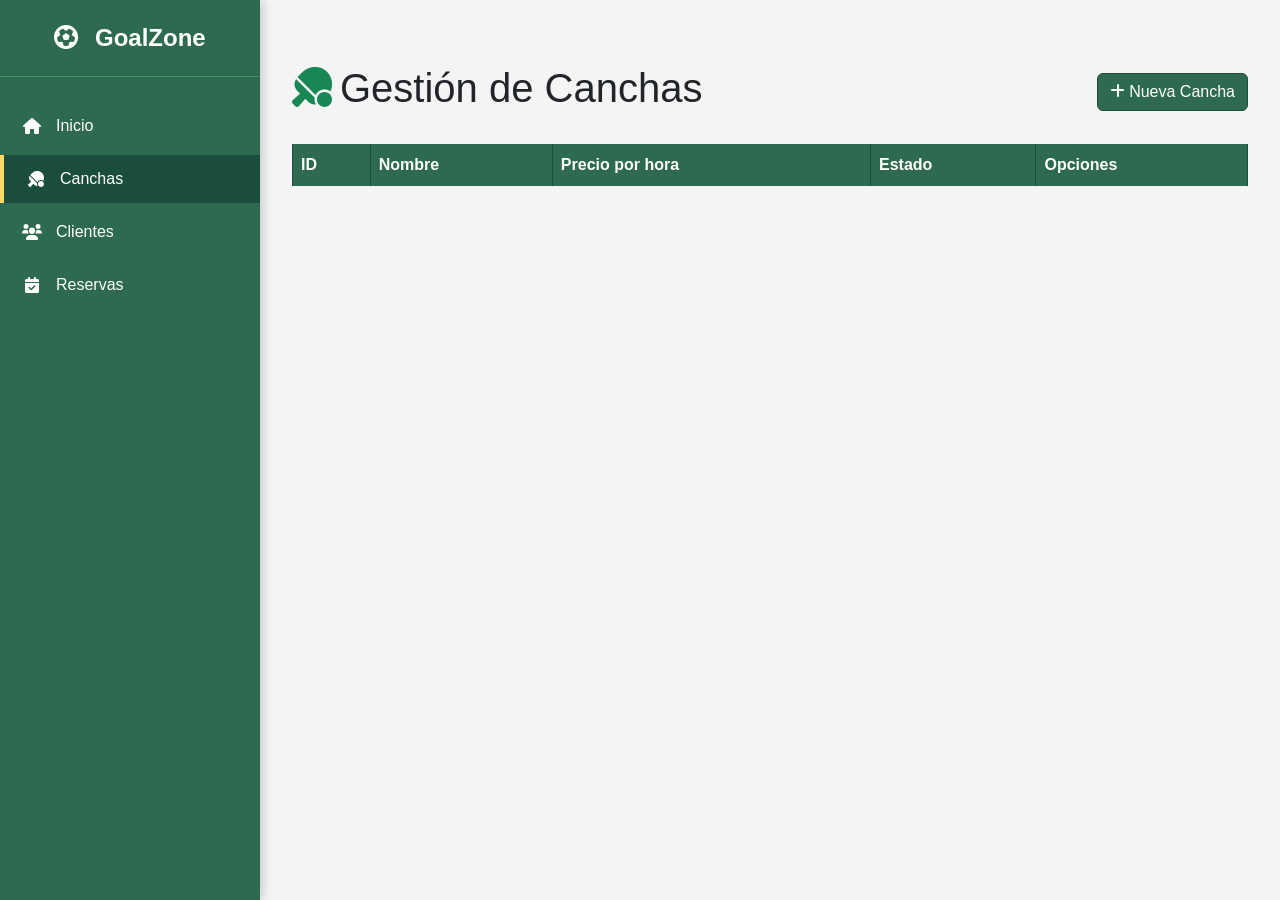
<file: frontend/canchas.html>
<!DOCTYPE html>
<html lang="es">
<head>
    <meta charset="UTF-8">
    <meta name="viewport" content="width=device-width, initial-scale=1.0, user-scalable=yes">
    <title>GoalZone | Canchas</title>
    <link href="https://cdn.jsdelivr.net/npm/bootstrap@5.3.0-alpha1/dist/css/bootstrap.min.css" rel="stylesheet">
    <link rel="stylesheet" href="https://cdnjs.cloudflare.com/ajax/libs/font-awesome/6.0.0-beta3/css/all.min.css">
    <link rel="stylesheet" href="css/responsive.css">
    <link rel="stylesheet" href="css/canchas.css">
</head>
<body>

<div class="topbar">
    <div class="title-business">
        <i class="fa-solid fa-futbol"></i> GoalZone Deportivo
    </div>
    <div class="btn-menu">
        <button class="hamburger" aria-label="Abrir menú">
            <i class="fa-solid fa-bars"></i>
        </button>
    </div>
</div>

<div class="overlay"></div>

<aside class="sidebar">
    <div class="sidebar-logo">
        <i class="fa-solid fa-futbol"></i> GoalZone
    </div>
    <ul>
       <li>
            <a href="index.html" class="activo" data-page="inicio">
                <i class="fa-solid fa-house"></i>
                <span>Inicio</span>
            </a>
        </li>
        <li>
            <a href="canchas.html" data-page="canchas">
                <i class="fa-solid fa-table-tennis-paddle-ball"></i>
                <span>Canchas</span>
            </a>
        </li>
        <li>
            <a href="clientes.html" data-page="clientes">
                <i class="fa-solid fa-users"></i>
                <span>Clientes</span>
            </a>
        </li>
        <li>
            <a href="reserva.html" data-page="reservas">
                <i class="fa-solid fa-calendar-check"></i>
                <span>Reservas</span>
            </a>
        </li>
    </ul>
</aside>

<main class="main-content">
    <div class="container mt-4">
        <div class="d-flex flex-wrap justify-content-between align-items-center mb-4">
            <h1>
                <i class="fa-solid fa-table-tennis-paddle-ball text-success me-2"></i>Gestión de Canchas
            </h1>
            <button class="btn btn-success" data-bs-toggle="modal" data-bs-target="#modalRegistrarCancha">
                <i class="fa-solid fa-plus"></i> Nueva Cancha
            </button>
        </div>

        <div class="table-responsive">
            <table class="table table-bordered table-hover align-middle">
                <thead class="table-success">
                    <tr>
                        <th>ID</th>
                        <th>Nombre</th>
                        <th>Precio por hora</th>
                        <th>Estado</th>
                        <th>Opciones</th>
                    </tr>
                </thead>
                <tbody id="tablaCanchas">
                    <!-- Las filas se generarán dinámicamente con JS -->
                </tbody>
            </table>
        </div>
    </div>
</main>

<!-- MODAL PARA REGISTRAR CANCHA -->
<div class="modal fade" id="modalRegistrarCancha" tabindex="-1" aria-labelledby="modalRegistrarLabel" aria-hidden="true">
  <div class="modal-dialog">
    <div class="modal-content">
      <div class="modal-header bg-success text-white">
        <h1 class="modal-title fs-5" id="modalRegistrarLabel">Registrar Nueva Cancha</h1>
        <button type="button" class="btn-close" data-bs-dismiss="modal" aria-label="Close"></button>
      </div>
      <div class="modal-body">
        <form id="formRegistrarCancha" class="needs-validation" novalidate>
          <div class="row g-3">
            <div class="col-md-12">
              <label for="registroNombre" class="form-label">Nombre de la cancha</label>
              <input type="text" class="form-control" id="registroNombre" name="nombre" required>
            </div>
            <div class="col-md-6">
              <label for="registroPrecio" class="form-label">Precio por hora (S/)</label>
              <input type="number" step="0.01" class="form-control" id="registroPrecio" name="precioHora" required>
            </div>
            <div class="col-md-6">
              <label for="registroEstado" class="form-label">Estado</label>
              <select class="form-select" id="registroEstado" name="estado" required>
                <option value="disponible">Disponible</option>
                <option value="mantenimiento">Mantenimiento</option>
              </select>
            </div>
          </div>
        </form>
      </div>
      <div class="modal-footer">
        <button type="button" class="btn btn-secondary" data-bs-dismiss="modal">Cancelar</button>
        <button type="button" class="btn btn-success" id="btnGuardarRegistro">Registrar Cancha</button>
      </div>
    </div>
  </div>
</div>

<!-- MODAL PARA ACTUALIZAR CANCHA -->
<div class="modal fade" id="modalActualizarCancha" tabindex="-1" aria-labelledby="modalActualizarLabel" aria-hidden="true">
  <div class="modal-dialog">
    <div class="modal-content">
      <div class="modal-header bg-warning text-dark">
        <h1 class="modal-title fs-5" id="modalActualizarLabel">Actualizar Cancha</h1>
        <button type="button" class="btn-close" data-bs-dismiss="modal" aria-label="Close"></button>
      </div>
      <div class="modal-body">
        <form id="formActualizarCancha" class="needs-validation" novalidate>
          <input type="hidden" id="actualizarId">
          <div class="row g-3">
            <div class="col-md-12">
              <label for="actualizarNombre" class="form-label">Nombre de la cancha</label>
              <input type="text" class="form-control" id="actualizarNombre" name="nombre" required>
            </div>
            <div class="col-md-6">
              <label for="actualizarPrecio" class="form-label">Precio por hora (S/)</label>
              <input type="number" step="0.01" class="form-control" id="actualizarPrecio" name="precioHora" required>
            </div>
            <div class="col-md-6">
              <label for="actualizarEstado" class="form-label">Estado</label>
              <select class="form-select" id="actualizarEstado" name="estado" required>
                <option value="disponible">Disponible</option>
                <option value="mantenimiento">Mantenimiento</option>
              </select>
            </div>
          </div>
        </form>
      </div>
      <div class="modal-footer">
        <button type="button" class="btn btn-secondary" data-bs-dismiss="modal">Cancelar</button>
        <button type="button" class="btn btn-warning" id="btnActualizarCambios">Actualizar Cancha</button>
      </div>
    </div>
  </div>
</div>

<script src="https://cdn.jsdelivr.net/npm/bootstrap@5.3.0-alpha1/dist/js/bootstrap.bundle.min.js"></script>
<script src="js/sidebar.js"></script>
<script src="js/cancha.js"></script>
</body>
</html>
</file>
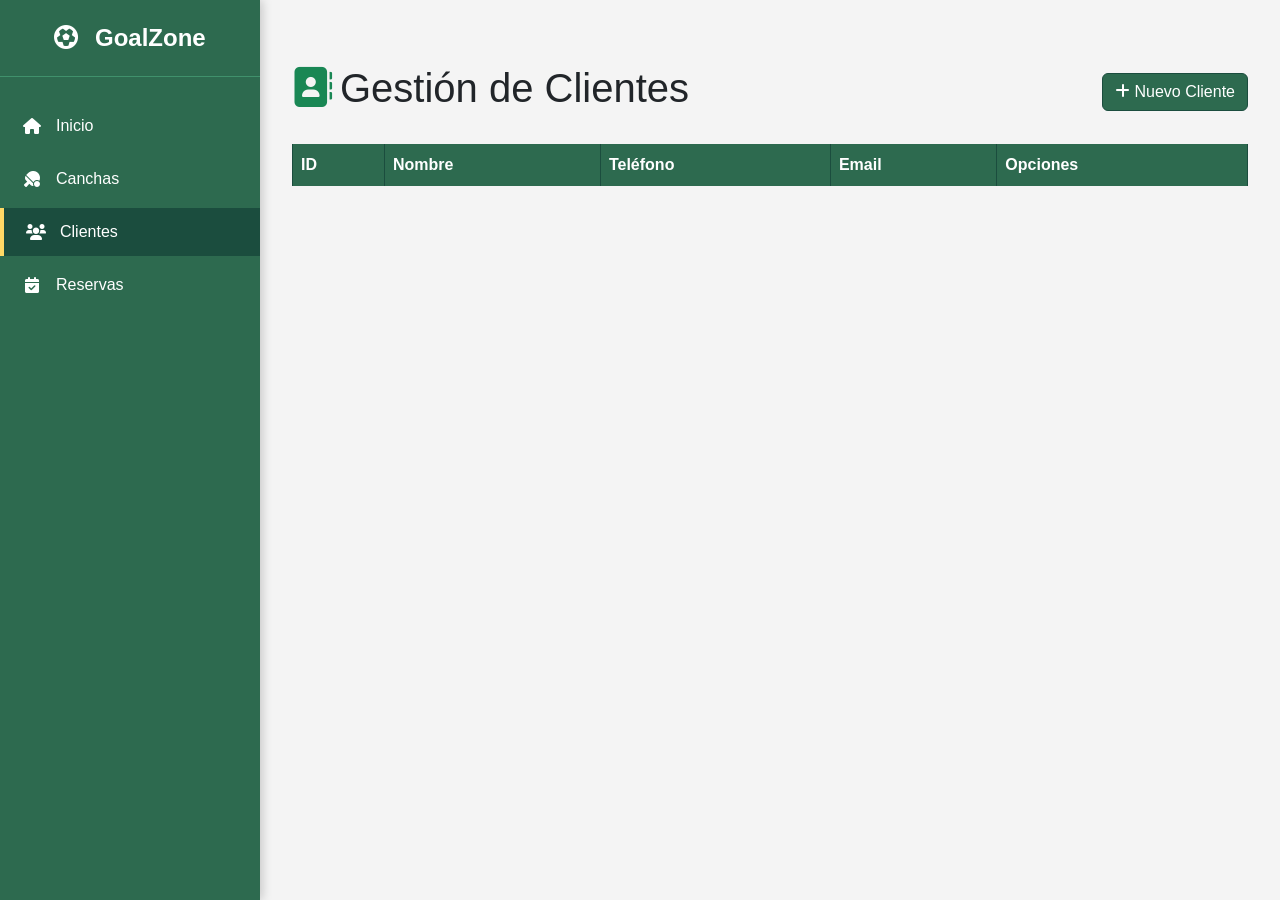
<file: frontend/clientes.html>
<!DOCTYPE html>
<html lang="es">
<head>
    <meta charset="UTF-8">
    <meta name="viewport" content="width=device-width, initial-scale=1.0, user-scalable=yes">
    <title>GoalZone | Clientes</title>
    <link href="https://cdn.jsdelivr.net/npm/bootstrap@5.3.0-alpha1/dist/css/bootstrap.min.css" rel="stylesheet">
    <link rel="stylesheet" href="https://cdnjs.cloudflare.com/ajax/libs/font-awesome/6.0.0-beta3/css/all.min.css">
    <link rel="stylesheet" href="css/responsive.css">
    <link rel="stylesheet" href="css/clientes.css">
</head>
<body>

<div class="topbar">
    <div class="title-business"><i class="fa-solid fa-futbol"></i> GoalZone Deportivo</div>
    <div class="btn-menu"><button class="hamburger"><i class="fa-solid fa-bars"></i></button></div>
</div>
<div class="overlay"></div>

<aside class="sidebar">
    <div class="sidebar-logo"><i class="fa-solid fa-futbol"></i> GoalZone</div>
    <ul>
        <li><a href="index.html" data-page="inicio"><i class="fa-solid fa-house"></i><span>Inicio</span></a></li>
        <li><a href="canchas.html" data-page="canchas"><i class="fa-solid fa-table-tennis-paddle-ball"></i><span>Canchas</span></a></li>
        <li><a href="clientes.html" class="activo" data-page="clientes"><i class="fa-solid fa-users"></i><span>Clientes</span></a></li>
        <li><a href="reserva.html" data-page="reservas"><i class="fa-solid fa-calendar-check"></i><span>Reservas</span></a></li>
    </ul>
</aside>

<main class="main-content">
    <div class="container mt-4">
        <div class="d-flex flex-wrap justify-content-between align-items-center mb-4">
            <h1><i class="fa-solid fa-address-book text-success me-2"></i>Gestión de Clientes</h1>
            <button class="btn btn-success" data-bs-toggle="modal" data-bs-target="#modalRegistrarCliente">
                <i class="fa-solid fa-plus"></i> Nuevo Cliente
            </button>
        </div>
        <div class="table-responsive">
            <table class="table table-bordered table-hover align-middle">
                <thead class="table-success">
                    <tr><th>ID</th><th>Nombre</th><th>Teléfono</th><th>Email</th><th>Opciones</th></tr>
                </thead>
                <tbody id="tablaClientes"></tbody>
            </table>
        </div>
    </div>
</main>

<!-- MODAL REGISTRAR CLIENTE -->
<div class="modal fade" id="modalRegistrarCliente" tabindex="-1">
    <div class="modal-dialog">
        <div class="modal-content">
            <div class="modal-header bg-success text-white">
                <h5 class="modal-title">Registrar Cliente</h5>
                <button type="button" class="btn-close" data-bs-dismiss="modal"></button>
            </div>
            <div class="modal-body">
                <form id="formRegistrarCliente">
                    <div class="mb-3">
                        <label class="form-label">Nombre</label>
                        <input type="text" class="form-control" id="regNombre" required>
                    </div>
                    <div class="mb-3">
                        <label class="form-label">Teléfono</label>
                        <input type="text" class="form-control" id="regTelefono">
                    </div>
                    <div class="mb-3">
                        <label class="form-label">Email</label>
                        <input type="email" class="form-control" id="regEmail" required>
                    </div>
                </form>
            </div>
            <div class="modal-footer">
                <button class="btn btn-secondary" data-bs-dismiss="modal">Cancelar</button>
                <button class="btn btn-success" id="btnGuardarRegistroCliente">Registrar</button>
            </div>
        </div>
    </div>
</div>

<!-- MODAL ACTUALIZAR CLIENTE -->
<div class="modal fade" id="modalActualizarCliente" tabindex="-1">
    <div class="modal-dialog">
        <div class="modal-content">
            <div class="modal-header bg-warning text-dark">
                <h5 class="modal-title">Actualizar Cliente</h5>
                <button type="button" class="btn-close" data-bs-dismiss="modal"></button>
            </div>
            <div class="modal-body">
                <form id="formActualizarCliente">
                    <input type="hidden" id="actClienteId">
                    <div class="mb-3">
                        <label class="form-label">Nombre</label>
                        <input type="text" class="form-control" id="actNombre" required>
                    </div>
                    <div class="mb-3">
                        <label class="form-label">Teléfono</label>
                        <input type="text" class="form-control" id="actTelefono">
                    </div>
                    <div class="mb-3">
                        <label class="form-label">Email</label>
                        <input type="email" class="form-control" id="actEmail" required>
                    </div>
                </form>
            </div>
            <div class="modal-footer">
                <button class="btn btn-secondary" data-bs-dismiss="modal">Cancelar</button>
                <button class="btn btn-warning" id="btnActualizarCliente">Actualizar</button>
            </div>
        </div>
    </div>
</div>

<script src="https://cdn.jsdelivr.net/npm/bootstrap@5.3.0-alpha1/dist/js/bootstrap.bundle.min.js"></script>
<script src="js/sidebar.js"></script>
<script src="js/clientes.js"></script>
</body>
</html>
</file>
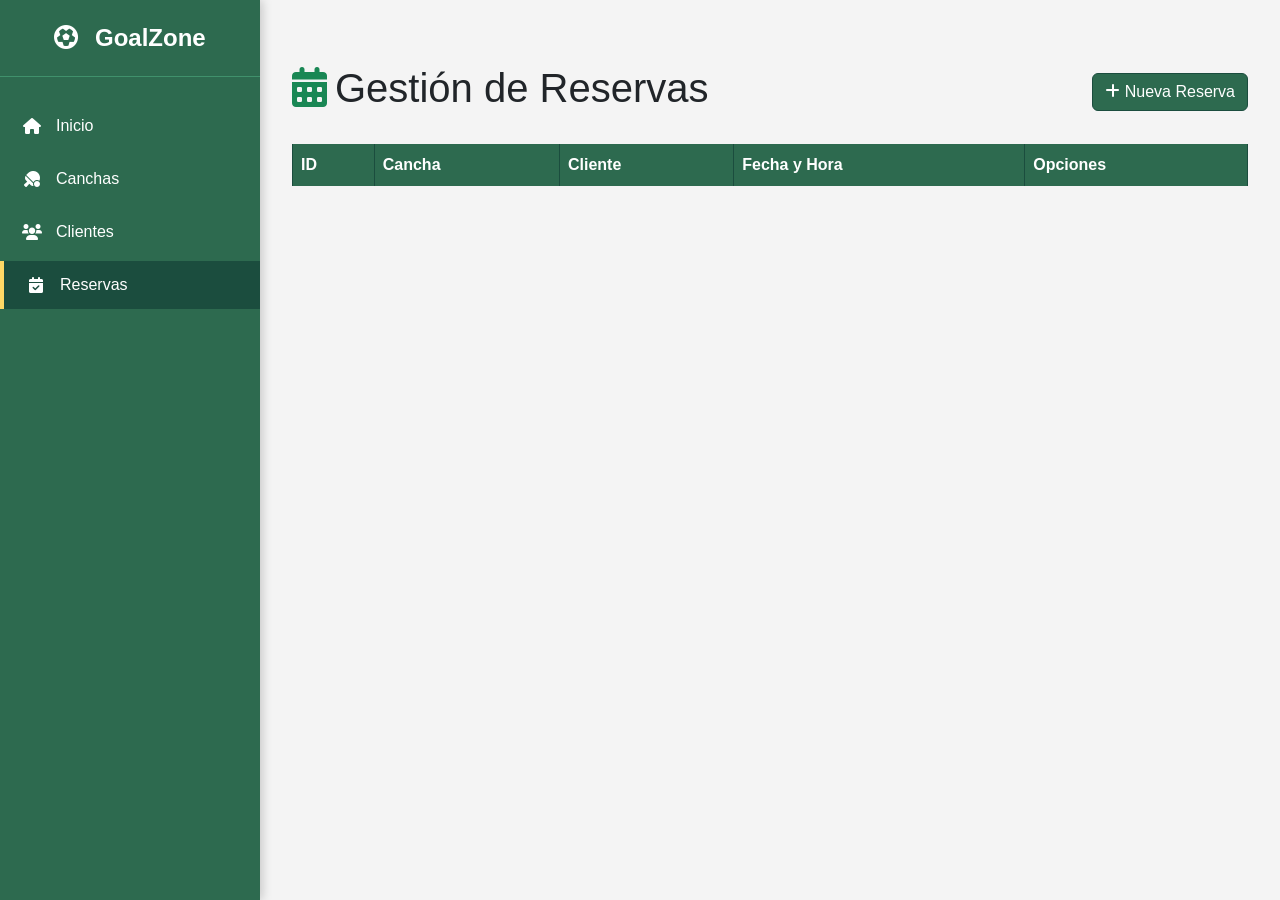
<file: frontend/reserva.html>
<!DOCTYPE html>
<html lang="es">
<head>
    <meta charset="UTF-8">
    <meta name="viewport" content="width=device-width, initial-scale=1.0">
    <title>GoalZone | Reservas</title>
    <link href="https://cdn.jsdelivr.net/npm/bootstrap@5.3.0-alpha1/dist/css/bootstrap.min.css" rel="stylesheet">
    <link rel="stylesheet" href="https://cdnjs.cloudflare.com/ajax/libs/font-awesome/6.0.0-beta3/css/all.min.css">
    <link rel="stylesheet" href="css/responsive.css">
    <link rel="stylesheet" href="css/reserva.css">
</head>
<body>

<div class="topbar">
    <div class="title-business"><i class="fa-solid fa-futbol"></i> GoalZone Deportivo</div>
    <div class="btn-menu"><button class="hamburger"><i class="fa-solid fa-bars"></i></button></div>
</div>
<div class="overlay"></div>

<aside class="sidebar">
    <div class="sidebar-logo"><i class="fa-solid fa-futbol"></i> GoalZone</div>
    <ul>
        <li><a href="index.html" data-page="inicio"><i class="fa-solid fa-house"></i><span>Inicio</span></a></li>
        <li><a href="canchas.html" data-page="canchas"><i class="fa-solid fa-table-tennis-paddle-ball"></i><span>Canchas</span></a></li>
        <li><a href="clientes.html" data-page="clientes"><i class="fa-solid fa-users"></i><span>Clientes</span></a></li>
        <li><a href="reserva.html" class="activo" data-page="reservas"><i class="fa-solid fa-calendar-check"></i><span>Reservas</span></a></li>
    </ul>
</aside>

<main class="main-content">
    <div class="container mt-4">
        <div class="d-flex flex-wrap justify-content-between align-items-center mb-4">
            <h1><i class="fa-solid fa-calendar-alt text-success me-2"></i>Gestión de Reservas</h1>
            <button class="btn btn-success" data-bs-toggle="modal" data-bs-target="#modalRegistrarReserva">
                <i class="fa-solid fa-plus"></i> Nueva Reserva
            </button>
        </div>
        <div class="table-responsive">
            <table class="table table-bordered table-hover align-middle">
                <thead class="table-success">
                    <tr><th>ID</th><th>Cancha</th><th>Cliente</th><th>Fecha y Hora</th><th>Opciones</th></tr>
                </thead>
                <tbody id="tablaReservas"></tbody>
            </table>
        </div>
    </div>
</main>

<!-- MODAL REGISTRAR RESERVA -->
<div class="modal fade" id="modalRegistrarReserva" tabindex="-1">
    <div class="modal-dialog">
        <div class="modal-content">
            <div class="modal-header bg-success text-white">
                <h5 class="modal-title">Nueva Reserva</h5>
                <button type="button" class="btn-close" data-bs-dismiss="modal"></button>
            </div>
            <div class="modal-body">
                <form id="formRegistrarReserva">
                    <div class="mb-3">
                        <label class="form-label">Nombre de la cancha</label>
                        <input type="text" class="form-control" id="regCanchaNombre" required>
                    </div>
                    <div class="mb-3">
                        <label class="form-label">Nombre del cliente</label>
                        <input type="text" class="form-control" id="regClienteNombre" required>
                    </div>
                    <div class="mb-3">
                        <label class="form-label">Fecha y hora de inicio</label>
                        <input type="datetime-local" class="form-control" id="regFechaHora" required>
                    </div>
                </form>
            </div>
            <div class="modal-footer">
                <button class="btn btn-secondary" data-bs-dismiss="modal">Cancelar</button>
                <button class="btn btn-success" id="btnGuardarRegistroReserva">Registrar</button>
            </div>
        </div>
    </div>
</div>

<!-- MODAL ACTUALIZAR RESERVA -->
<div class="modal fade" id="modalActualizarReserva" tabindex="-1">
    <div class="modal-dialog">
        <div class="modal-content">
            <div class="modal-header bg-warning text-dark">
                <h5 class="modal-title">Actualizar Reserva</h5>
                <button type="button" class="btn-close" data-bs-dismiss="modal"></button>
            </div>
            <div class="modal-body">
                <form id="formActualizarReserva">
                    <input type="hidden" id="actReservaId">
                    <div class="mb-3">
                        <label class="form-label">Nombre de la cancha</label>
                        <input type="text" class="form-control" id="actCanchaNombre" required>
                    </div>
                    <div class="mb-3">
                        <label class="form-label">Nombre del cliente</label>
                        <input type="text" class="form-control" id="actClienteNombre" required>
                    </div>
                    <div class="mb-3">
                        <label class="form-label">Fecha y hora de inicio</label>
                        <input type="datetime-local" class="form-control" id="actFechaHora" required>
                    </div>
                </form>
            </div>
            <div class="modal-footer">
                <button class="btn btn-secondary" data-bs-dismiss="modal">Cancelar</button>
                <button class="btn btn-warning" id="btnActualizarReserva">Actualizar</button>
            </div>
        </div>
    </div>
</div>

<script src="https://cdn.jsdelivr.net/npm/bootstrap@5.3.0-alpha1/dist/js/bootstrap.bundle.min.js"></script>
<script src="js/sidebar.js"></script>
<script src="js/reserva.js"></script>
</body>
</html>
</file>
<file: frontend/css/responsive.css>
* {
    margin: 0;
    padding: 0;
    box-sizing: border-box;
}

body {
    font-family: 'Segoe UI', Tahoma, Geneva, Verdana, sans-serif;
    background-color: #f4f4f4;
}

.topbar {
    position: fixed;
    top: 0;
    left: 0;
    width: 100%;
    background: #1b4d3e;
    color: white;
    display: flex;
    justify-content: space-between;
    align-items: center;
    padding: 12px 20px;
    z-index: 1000;
    box-shadow: 0 2px 5px rgba(0,0,0,0.1);
}

.title-business i {
    margin-right: 8px;
}

.title-business span {
    font-weight: bold;
    font-size: 1.2rem;
}

.hamburger {
    background: none;
    border: none;
    color: white;
    font-size: 1.8rem;
    cursor: pointer;
}

.overlay {
    position: fixed;
    top: 0;
    left: 0;
    width: 100%;
    height: 100%;
    background: rgba(0,0,0,0.5);
    z-index: 1040;
    visibility: hidden;
    opacity: 0;
    transition: opacity 0.3s ease, visibility 0.3s;
}

.overlay.show {
    visibility: visible;
    opacity: 1;
}

.sidebar {
    position: fixed;
    top: 0;
    left: -280px;
    width: 280px;
    height: 100%;
    background: #2d6a4f;
    color: white;
    z-index: 1050;
    transition: left 0.3s ease;
    box-shadow: 2px 0 10px rgba(0,0,0,0.2);
    display: flex;
    flex-direction: column;
}

.sidebar.open {
    left: 0;
}

.sidebar-logo {
    font-size: 1.5rem;
    font-weight: bold;
    padding: 20px;
    text-align: center;
    border-bottom: 1px solid #40916c;
}

.sidebar-logo i {
    margin-right: 10px;
}

.sidebar ul {
    list-style: none;
    padding: 0;
    margin-top: 20px;
}

.sidebar ul li {
    margin: 5px 0;
}

.sidebar ul li a {
    display: flex;
    align-items: center;
    gap: 12px;
    padding: 12px 20px;
    color: white;
    text-decoration: none;
    font-size: 1rem;
    transition: background 0.2s;
}

.sidebar ul li a:hover {
    background: #1b4d3e;
}

.sidebar ul li a.activo {
    background: #1b4d3e;
    border-left: 4px solid #ffd966;
}

.sidebar ul li a i {
    width: 24px;
    text-align: center;
}

.main-content {
    margin-top: 70px;
    padding: 20px;
    transition: margin-left 0.3s;
}

@media (min-width: 992px) {
    .topbar {
        display: none;
    }

    .sidebar {
        left: 0;
        width: 260px;
    }

    .main-content {
        margin-left: 260px;
        margin-top: 20px;
    }

    .overlay {
        display: none;
    }
}

@media (max-width: 991px) {
    .main-content {
        margin-left: 0;
    }
}
</file>
<file: frontend/css/canchas.css>
@media (max-width: 768px) {
    .table-responsive {
        border-radius: 8px;
        overflow-x: auto;
        -webkit-overflow-scrolling: touch;
    }
    .table-responsive::-webkit-scrollbar {
        height: 6px;
    }
    .table-responsive::-webkit-scrollbar-track {
        background: #e9ecef;
        border-radius: 4px;
    }
    .table-responsive::-webkit-scrollbar-thumb {
        background: #2d6a4f;
        border-radius: 4px;
    }
    .table-responsive::-webkit-scrollbar-thumb:hover {
        background: #1b4d3e;
    }
}

.table-success {
    background-color: #d8f3dc !important;
    border-color: #2d6a4f !important;
}
.table-success th {
    background-color: #2d6a4f !important;
    color: white !important;
    border-color: #1b4d3e !important;
}
.table-success td {
    border-color: #b7e4c7 !important;
}
.table-success tbody tr:hover {
    background-color: #c8e6d9 !important;
}

.btn-success {
    background-color: #2d6a4f;
    border-color: #1b4d3e;
}
.btn-success:hover {
    background-color: #1b4d3e;
    border-color: #0f2c21;
}

.modal-header.bg-success {
    background-color: #2d6a4f !important;
}
</file>
<file: frontend/css/clientes.css>
@media (max-width: 768px) {
    .table-responsive {
        border-radius: 8px;
        overflow-x: auto;
        -webkit-overflow-scrolling: touch;
    }
    .table-responsive::-webkit-scrollbar {
        height: 6px;
    }
    .table-responsive::-webkit-scrollbar-track {
        background: #e9ecef;
        border-radius: 4px;
    }
    .table-responsive::-webkit-scrollbar-thumb {
        background: #2d6a4f;
        border-radius: 4px;
    }
    .table-responsive::-webkit-scrollbar-thumb:hover {
        background: #1b4d3e;
    }
}

.table-success {
    background-color: #d8f3dc !important;
    border-color: #2d6a4f !important;
}
.table-success th {
    background-color: #2d6a4f !important;
    color: white !important;
    border-color: #1b4d3e !important;
}
.table-success td {
    border-color: #b7e4c7 !important;
}
.table-success tbody tr:hover {
    background-color: #c8e6d9 !important;
}

.btn-success {
    background-color: #2d6a4f;
    border-color: #1b4d3e;
}
.btn-success:hover {
    background-color: #1b4d3e;
    border-color: #0f2c21;
}

.modal-header.bg-success {
    background-color: #2d6a4f !important;
}
</file>
<file: frontend/css/reserva.css>
@media (max-width: 768px) {
    .table-responsive {
        border-radius: 8px;
        overflow-x: auto;
        -webkit-overflow-scrolling: touch;
    }
    .table-responsive::-webkit-scrollbar {
        height: 6px;
    }
    .table-responsive::-webkit-scrollbar-track {
        background: #e9ecef;
        border-radius: 4px;
    }
    .table-responsive::-webkit-scrollbar-thumb {
        background: #2d6a4f;
        border-radius: 4px;
    }
    .table-responsive::-webkit-scrollbar-thumb:hover {
        background: #1b4d3e;
    }
}

.table-success {
    background-color: #d8f3dc !important;
    border-color: #2d6a4f !important;
}
.table-success th {
    background-color: #2d6a4f !important;
    color: white !important;
    border-color: #1b4d3e !important;
}
.table-success td {
    border-color: #b7e4c7 !important;
}
.table-success tbody tr:hover {
    background-color: #c8e6d9 !important;
}

.btn-success {
    background-color: #2d6a4f;
    border-color: #1b4d3e;
}
.btn-success:hover {
    background-color: #1b4d3e;
    border-color: #0f2c21;
}

.modal-header.bg-success {
    background-color: #2d6a4f !important;
}
</file>
